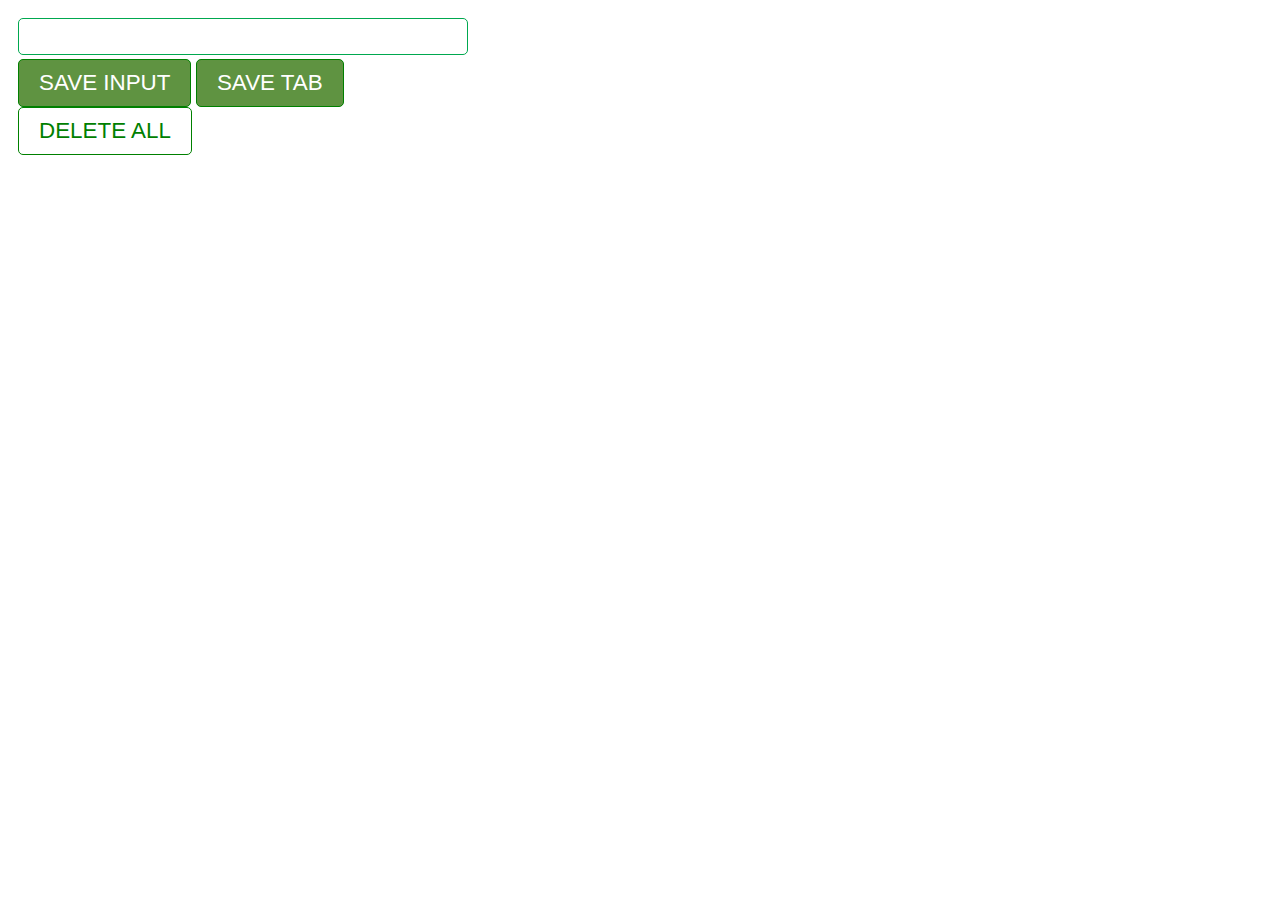
<file: JavaScript/ChromeExtensions/LeadsTracker/index.html>
<!DOCTYPE html>
    <header>
        <link rel="stylesheet" href="index.css"> 
    </header>
    <body>
        <input id="inputBox-el" type="text">
        <button id="saveInput-btn">SAVE INPUT</button>
        <button id="saveTab-btn">SAVE TAB</button>
        <button id="delete-btn">DELETE ALL</button>
        <ul id="ul-el"></ul>
        <script type="text/javascript" src="index.js"></script>       
    </body>
</html>
</file>
<file: JavaScript/ChromeExtensions/LeadsTracker/index.css>
body{
   padding: 10px;
   font-family: Arial, Helvetica, sans-serif; 
   width: 450px;
   height: 600px;
}

input{
    width: 100%;
    padding: 10px;
    box-sizing: border-box;
    border: 1px solid #00a84f;
    margin-bottom: 4px;
    border-radius: 5px;
}

button{
    background: #5f9341;
    color: white;
    border-radius: 5px;
    border: 1px solid green;
    font-size: 1.4em;
    padding: 10px 20px;
    position: relative;
}

#delete-btn{
    background: white;
    color: green;
    border-radius: 5px;
    border: 1px solid green;
    font-size: 1.4em;
    padding: 10px 20px;
    position: relative;
}

li{
    margin: 5px;
}

a{
    color: #00a84f;
}
</file>
